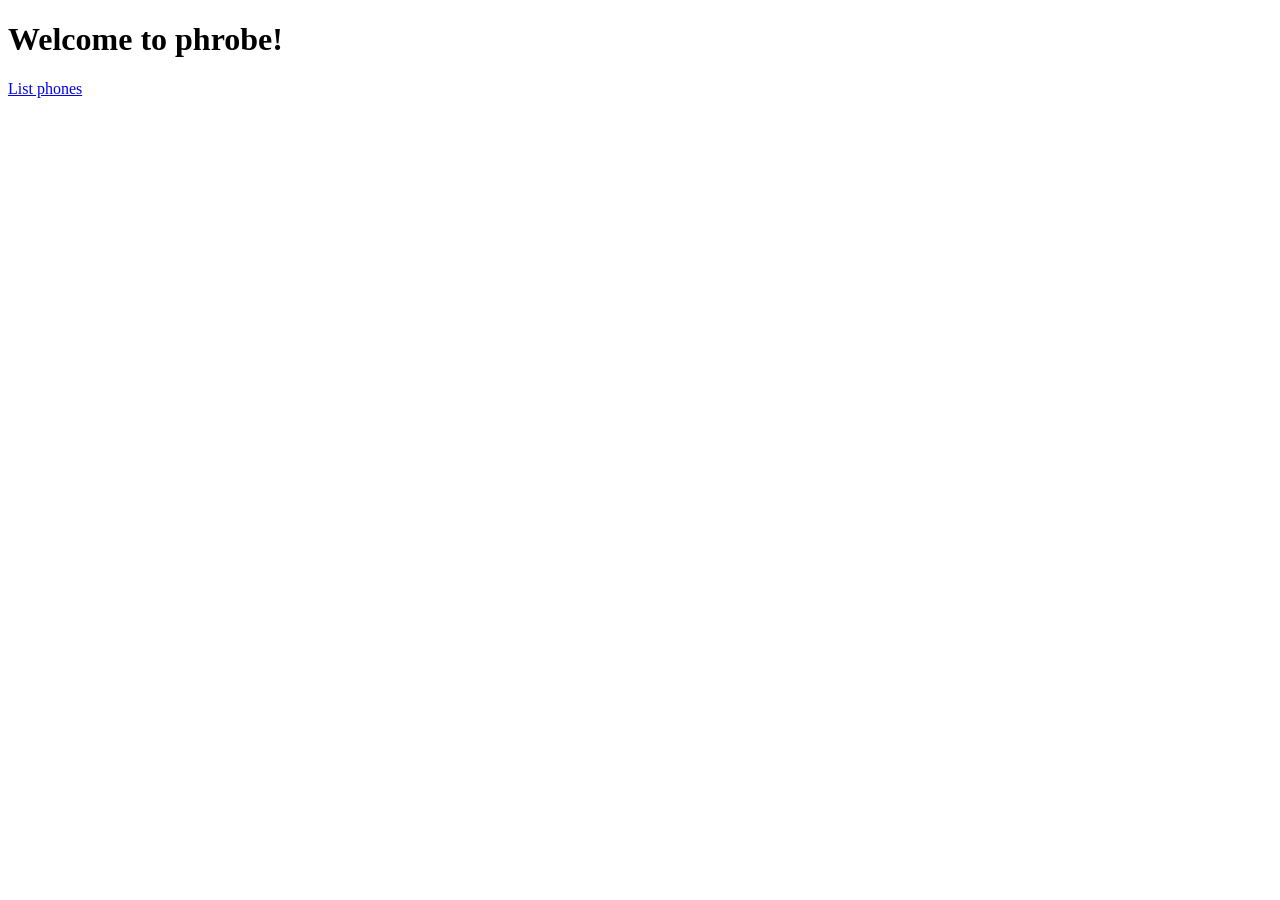
<file: src/main/resources/templates/index.html>
<!DOCTYPE html>
<html>
<head lang="en">
    <meta charset="UTF-8" />
    <title>phrobe app</title>
</head>
<body>
<h1>Welcome to phrobe!</h1>
<div>
    <a href="/listphone">List phones</a>
</div>
</body>
</html>
</file>
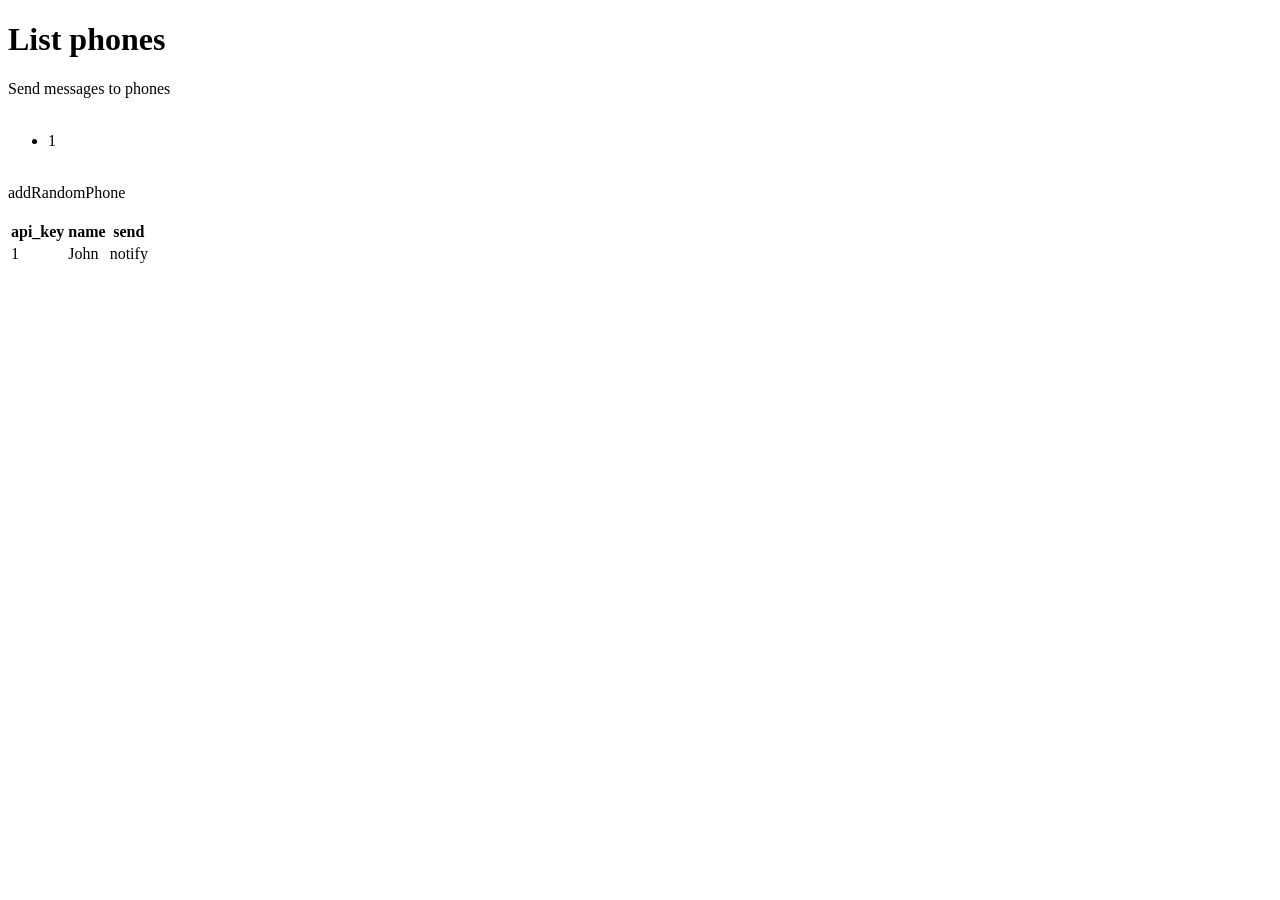
<file: src/main/resources/templates/listphones.html>
<!DOCTYPE html>
<html xmlns:th="http://www.thymeleaf.org" xmlns:dt="http://github.com/dandelion/datatables">
<head lang="en">
    <meta charset="UTF-8"/>
    <title>Phone list</title>
</head>
<body>
<table id="myTable" dt:table="true">
    <h1>List phones</h1>

    <div>Send messages to phones</div>
    <br/>
    <ul th:each="message : ${messages}">
        <li th:text="${message}">1</li>
    </ul>
    <br/>

    <div>
        <a th:href="@{'/addRandomPhone'}">addRandomPhone</a>
    </div>
    <br/>
    <thead>
    <tr>
        <th>api_key</th>
        <th dt:sortInitDirection="desc">name</th>
        <th>send</th>
    </tr>
    </thead>
    <tbody>
    <tr th:each="phone : ${phones}">
        <td th:text="${phone?.api_key}">1</td>
        <td th:text="${phone?.nickname}">John</td>
        <td><a th:href="@{'/notifyPhone'(apiKey=${phone.api_key})}">notify</a></td>
    </tr>
    </tbody>
</table>
</body>
</html>
</file>
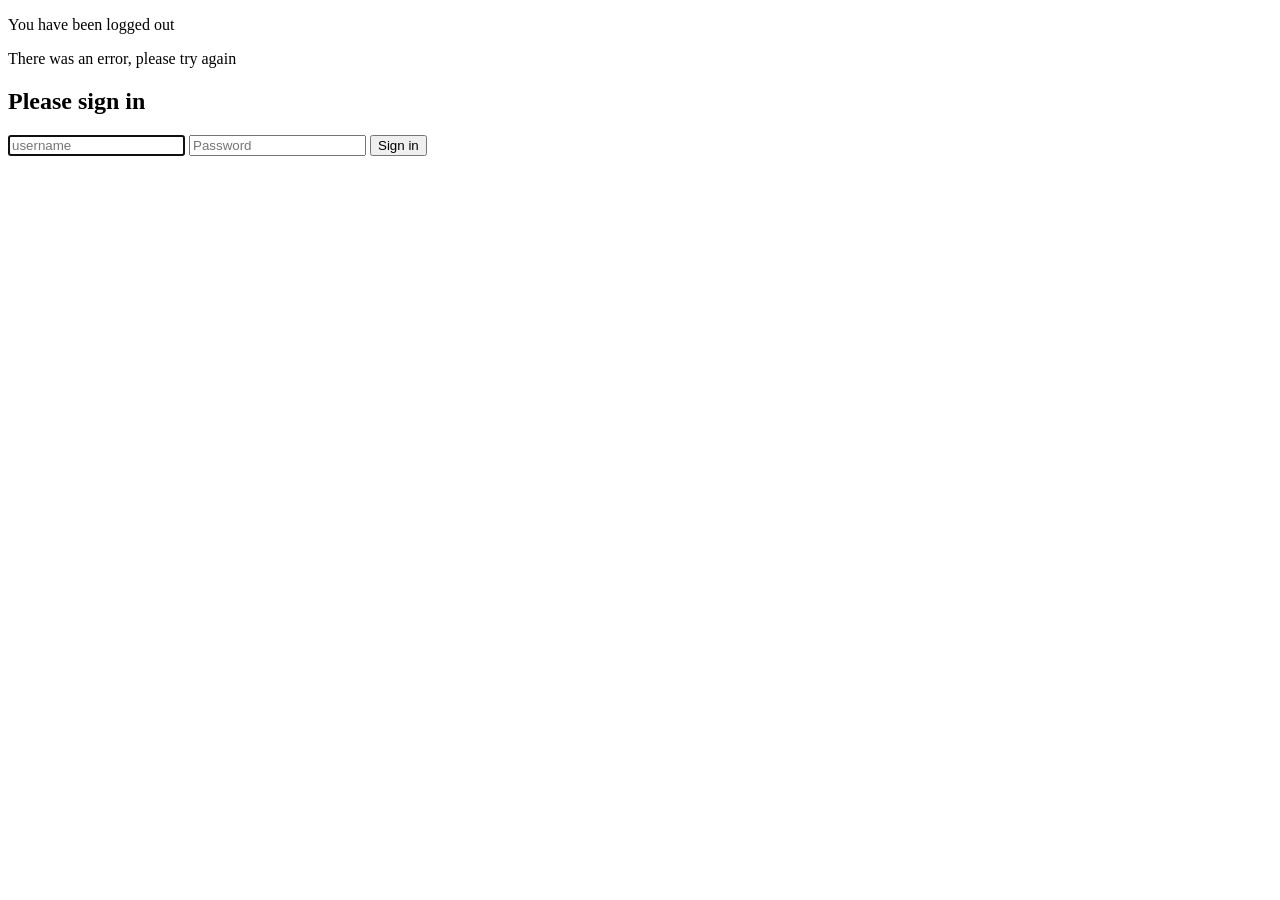
<file: server/src/main/resources/templates/login.html>
<!DOCTYPE html>
<html xmlns:th="http://www.thymeleaf.org">
<head>
    <title>Login</title>
    <link rel="stylesheet" th:href="@{/css/bootstrap.min.css}"/>
    <link rel="stylesheet" th:href="@{/css/login.css}"/>
</head>

<body onload="document.f.username.focus();">

<div class="container">

    <p th:if="${param.logout}" class="alert">You have been logged out</p>

    <p th:if="${param.error}" class="alert alert-error">There was an error, please try again</p>

    <form name="form" th:action="@{/login}" action="/login" method="POST" class="form-signin">
        <h2 class="form-signin-heading">Please sign in</h2>
        <input type="text" class="form-control" name="username" placeholder="username" required="" autofocus=""/>
        <input type="text" class="form-control" name="password" placeholder="Password" required=""/>
        <!--label class="checkbox">
            <input type="checkbox" value="remember-me" /> Remember me
        </label-->
        <input type="hidden"
               th:name="${_csrf.parameterName}"
               th:value="${_csrf.token}"/>
        <button class="btn btn-lg btn-primary btn-block" type="submit">Sign in</button>
    </form>

</div>

</body>
</html>
</file>
